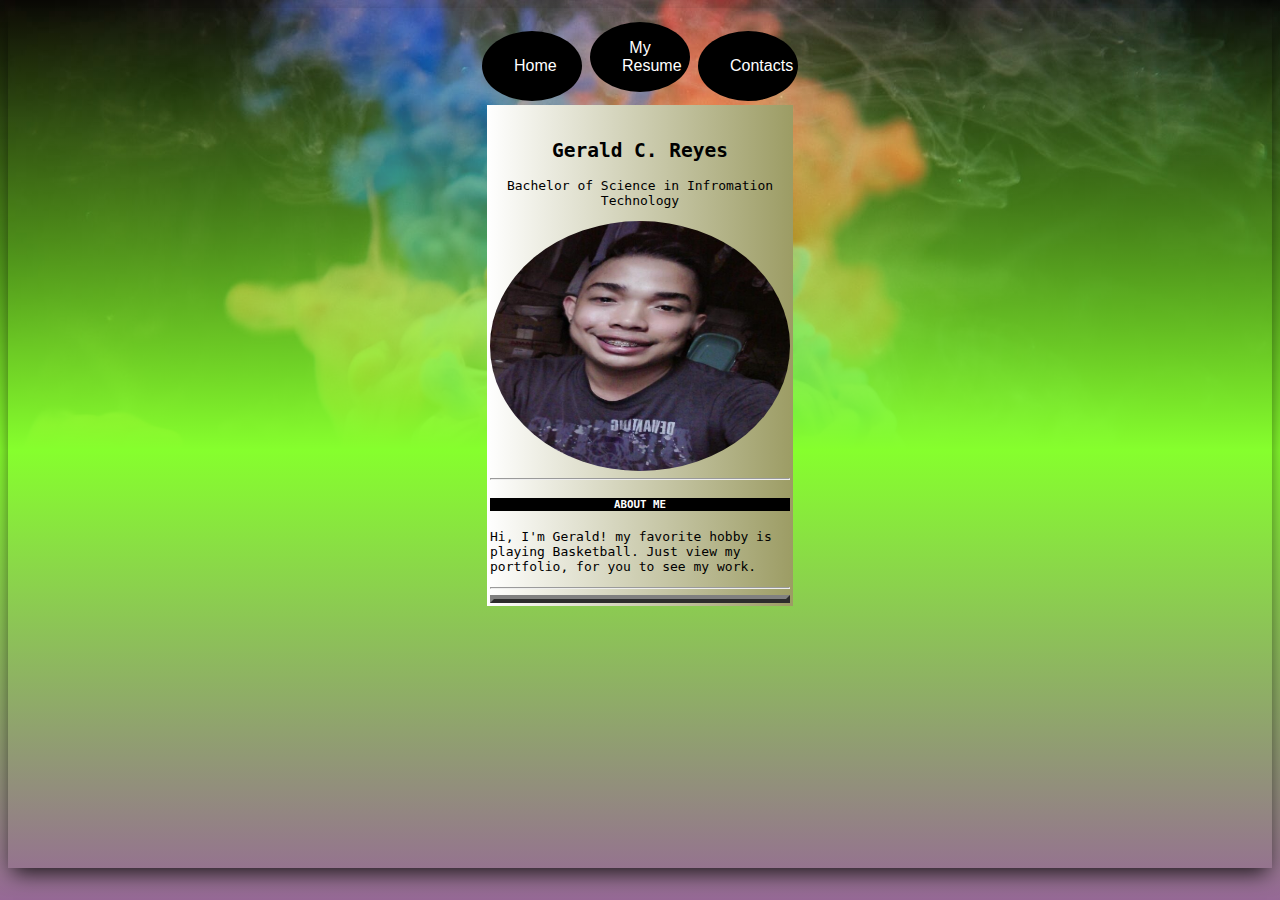
<file: index.html>
<!DOCTYPE>
<html>
	<head>
		<meta charset="utf-8">
		<link rel="stylesheet" type="text/css" href="style.css">
		<link rel="stylesheet" type="text/css" href="resume.css">
		
		<header class="btn">
	<a href="index.html"><button>Home</button></a>
	<a href="home.html"><button>My Resume</button></a>
	<a href="Reyes.html"><button>Contacts</button></a>
</header>
<style type="text/css">
header
		{
		text-align: center;
	}
</style>
<style type="text/css">
	.styleee
	{
		 padding-top: 10px; 
height: 850px; 
background: linear-gradient(to top,rgb(150, 105,150),rgb(134, 423, 45),transparent), url("zxc.jpeg") no-repeat center; 
background-size: cover; 
box-shadow: 0px 10px 20px -5px rgba(0,0,0,.8); 
	}
</style>
	</head>
			<body class="styleee">
				<form>
				<div class="bg-image"></div>

			<table width="300" border="0"
			align="center">
			<tr>
			<td><table width="300"
			border="4" class="4">
			<div class="1">
			<br>
			<h2 style="text-align: center;">Gerald C. Reyes</h2>
			<p style="text-align: center;">Bachelor of Science in Infromation Technology</p>
			<img src="ccc.jpg"
			alt="picture" style="width: 300px;height: 250px;border-radius: 50%;"><br>
			<hr>
			<h5 style="text-align: center;">ABOUT ME</h5>
			<p>Hi, I'm Gerald! my favorite hobby is playing Basketball. Just view my portfolio, for you to see my work.</p>
			<hr>
			
			</div>
		</table>
			</form>
		</body>
</html>
</file>
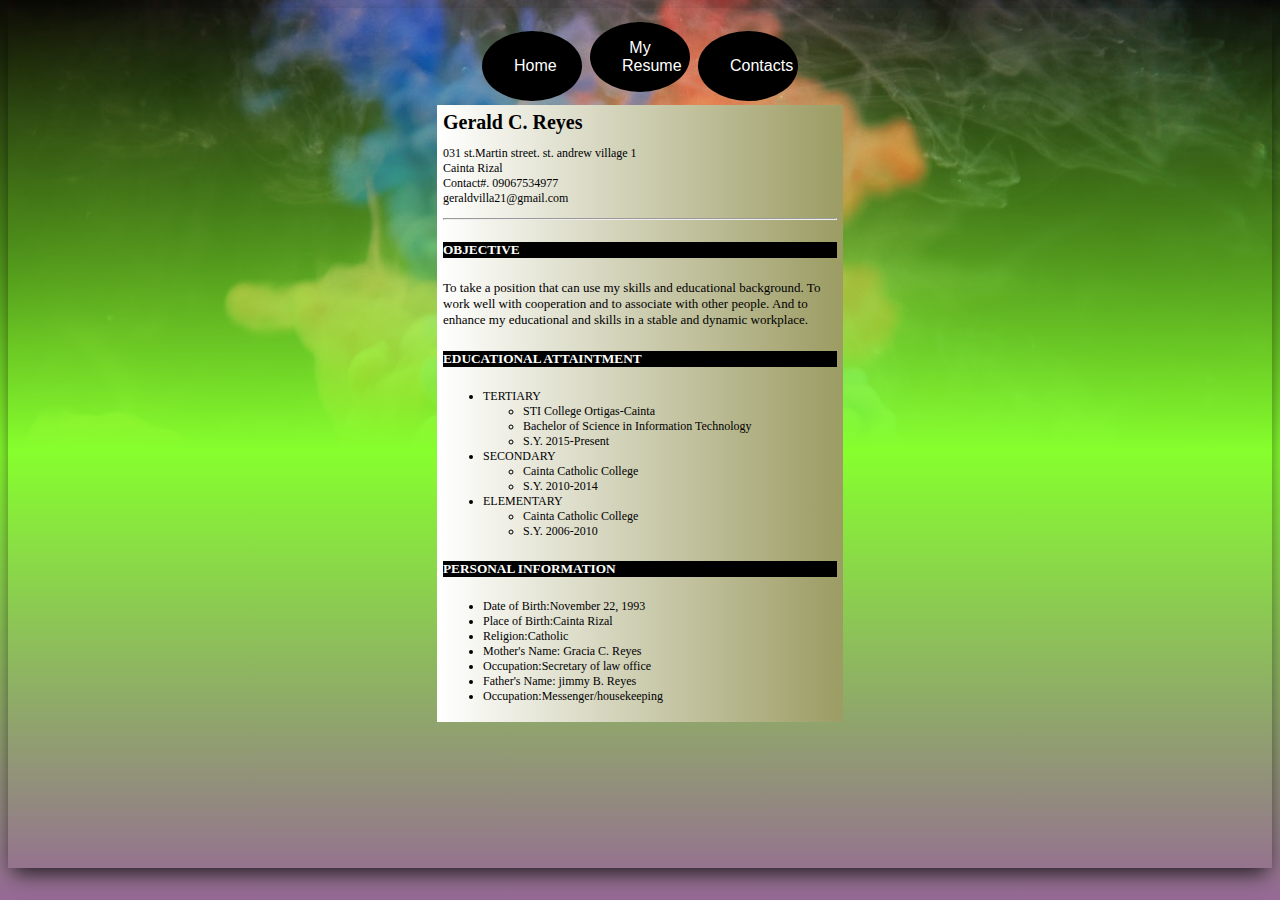
<file: home.html>
<!DOCTYPE>
<html>
<head>

	<link rel="stylesheet" type="text/css" href="resume.css">
	<meta charset="utf-8">
</head>
<style type="text/css">

	header
	{
		text-align: center;
	}
	.styleee
	{
		 padding-top: 10px; 
height: 850px; 
background: linear-gradient(to top,rgb(150, 105,150),rgb(134, 423, 45),transparent), url("zxc.jpeg") no-repeat center; 
background-size: cover; 
box-shadow: 0px 10px 20px -5px rgba(0,0,0,.8); 
	}
</style>
<header class="btn">
	<a href="index.html"><button>Home</button></a>
	<a href="home.html"><button>My Resume</button></a>
	<a href="Reyes.html"><button>Contacts</button></a>
</header>
<body class="styleee">
	<table width="400" border="0"
	align="center" background-color: "gray">
	<tr>
	<td><table width="400"
	border="0" class="0">
	<tr>
	<td height="60"
	colspan="2">
	<div class="resume">
		<strong style="font-size: 20">Gerald C. Reyes </strong>
		<p style="font-size: 12">031 st.Martin street. st. andrew village 1<br>Cainta Rizal<br>Contact#. 09067534977<br>geraldvilla21@gmail.com</p>
		<hr>
		<h5>OBJECTIVE</h5>
		<p style="font-size: 13">To take a position that can use my skills and educational background. To work well with cooperation and to associate with other people. And to enhance my educational and skills in a stable and dynamic workplace.</5p>
		<h5>EDUCATIONAL ATTAINTMENT</h5>
		<ul style="font-size: 12">
			<li>TERTIARY</li>
				<ul>
				<li>STI College Ortigas-Cainta</li>
				<li>Bachelor of Science in Information Technology</li>
				<li>S.Y. 2015-Present</li>
				</ul>
			<li>SECONDARY</li>
				<ul>
				<li>Cainta Catholic College</li>
				<li>S.Y. 2010-2014</li>
				</ul>
			<li>ELEMENTARY</li>
				<ul>
				<li>Cainta Catholic College</li>
				<li>S.Y. 2006-2010</li>
				</ul>
		</ul>
		<h5>PERSONAL INFORMATION</h5>
		<ul style="font-size: 12">
			<li>Date of Birth:November 22, 1993</li>
			<li>Place of Birth:Cainta Rizal</li>
			<li>Religion:Catholic</li>
			<li>Mother's Name: Gracia C. Reyes</li>
			<li>Occupation:Secretary of law office</li>
			<li>Father's Name: jimmy B. Reyes</li>
			<li>Occupation:Messenger/housekeeping</li>
		</ul>

		
	</div>
</body>
</html>
</file>
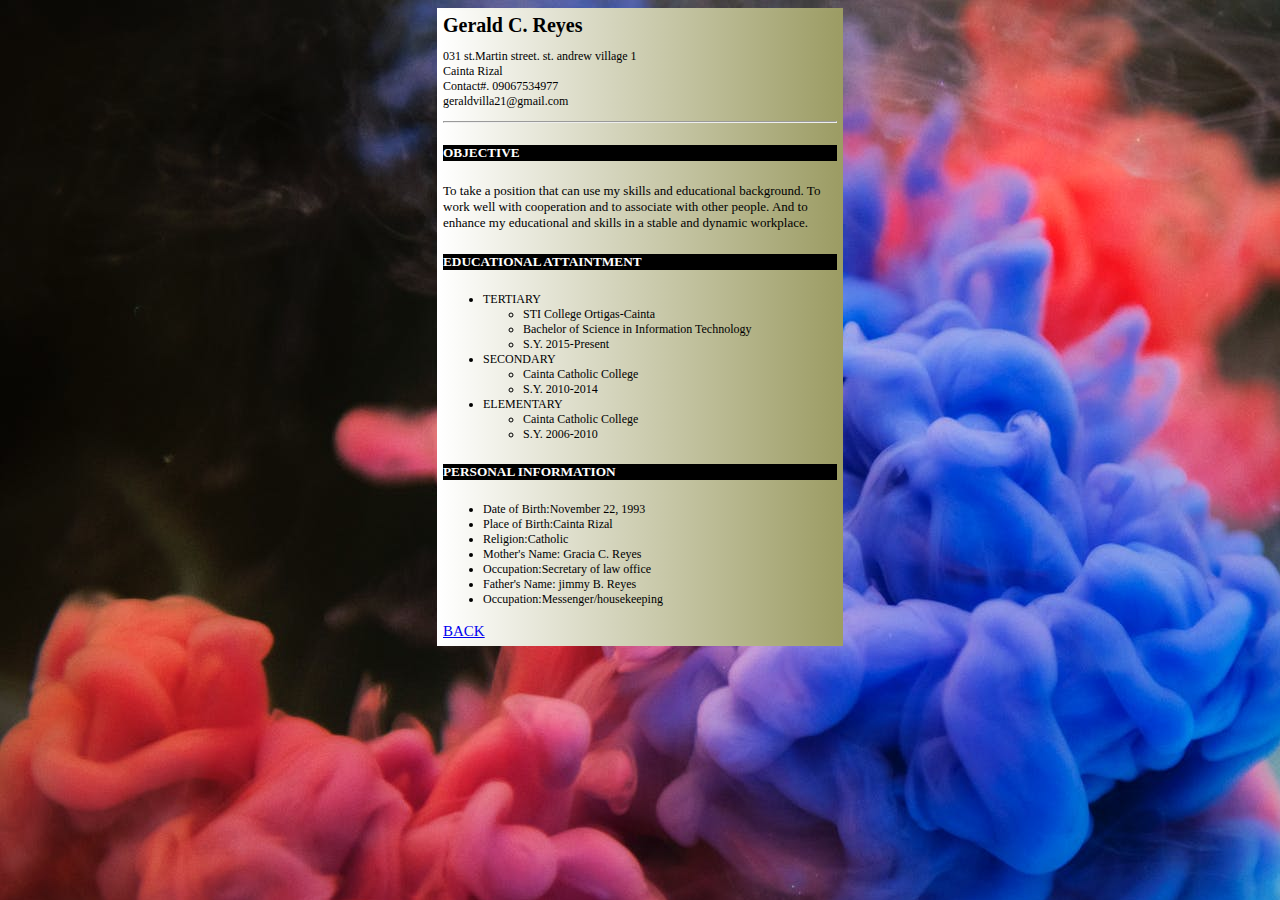
<file: Resume.html>
<!DOCTYPE>
<html>
<head>
	<link rel="stylesheet" type="text/css" href="resume.css">
	<meta charset="utf-8">
</head>
<body>
	<table width="400" border="0"
	align="center" background-color: "gray">
	<tr>
	<td><table width="400"
	border="0" class="0">
	<tr>
	<td height="60"
	colspan="2">
	<div class="resume">
		<strong style="font-size: 20">Gerald C. Reyes </strong>
		<p style="font-size: 12">031 st.Martin street. st. andrew village 1<br>Cainta Rizal<br>Contact#. 09067534977<br>geraldvilla21@gmail.com</p>
		<hr>
		<h5>OBJECTIVE</h5>
		<p style="font-size: 13">To take a position that can use my skills and educational background. To work well with cooperation and to associate with other people. And to enhance my educational and skills in a stable and dynamic workplace.</5p>
		<h5>EDUCATIONAL ATTAINTMENT</h5>
		<ul style="font-size: 12">
			<li>TERTIARY</li>
				<ul>
				<li>STI College Ortigas-Cainta</li>
				<li>Bachelor of Science in Information Technology</li>
				<li>S.Y. 2015-Present</li>
				</ul>
			<li>SECONDARY</li>
				<ul>
				<li>Cainta Catholic College</li>
				<li>S.Y. 2010-2014</li>
				</ul>
			<li>ELEMENTARY</li>
				<ul>
				<li>Cainta Catholic College</li>
				<li>S.Y. 2006-2010</li>
				</ul>
		</ul>
		<h5>PERSONAL INFORMATION</h5>
		<ul style="font-size: 12">
			<li>Date of Birth:November 22, 1993</li>
			<li>Place of Birth:Cainta Rizal</li>
			<li>Religion:Catholic</li>
			<li>Mother's Name: Gracia C. Reyes</li>
			<li>Occupation:Secretary of law office</li>
			<li>Father's Name: jimmy B. Reyes</li>
			<li>Occupation:Messenger/housekeeping</li>
		</ul>

		<tr>
			<td><a href="Reyes.html" style="font-size: 15px">BACK</a></td>
		</tr>
	</div>
</body>
</html>
</file>
<file: style.css>
*
body{
	border-bottom-style: 40px;
	border-color: white;
	background-image: url(zxc.jpeg);

}	
.bg-image{
	background-image: url("zxc.jpeg");
	filter: blur(4px);
	background-position: center;
	background-repeat: no-repeat;
	background-size: auto;
}

h1{
	color: yellow;
	font-size: 50px;
}

h5{
	color: yellow;
}
h4{
	color: Green;
	background-color: skyblue;
	background-size: 20px;
}
p{
	color:black;
}
table{
	border-style: outset;
}
form
{
	font-family: monospace;
}
</file>
<file: resume.css>
*
body{
	background-image: url(zxc.jpeg);
	
}
table{
	background-color: Red;
}
h5{
	background-color: black;
	color: white;
}
table{
	background-image: linear-gradient(to left, rgb(156, 156, 100), rgb(255, 255, 255)); 
}
hr{
	background-size: 1px;
}
header a button
{
	width: 100px;
	height: 70px;
	border-radius: 50%;

}
header a button
{
	background-color: black;
  border: none;
  color: white;
  padding: 16px 32px;
  text-align: center;
  font-size: 16px;
  margin: 4px 2px;
  opacity: 1;
  transition: 0.3s;
}
header a button:hover
{opacity: 0.6}

.btn:hover {opacity: 0.6}
</file>
